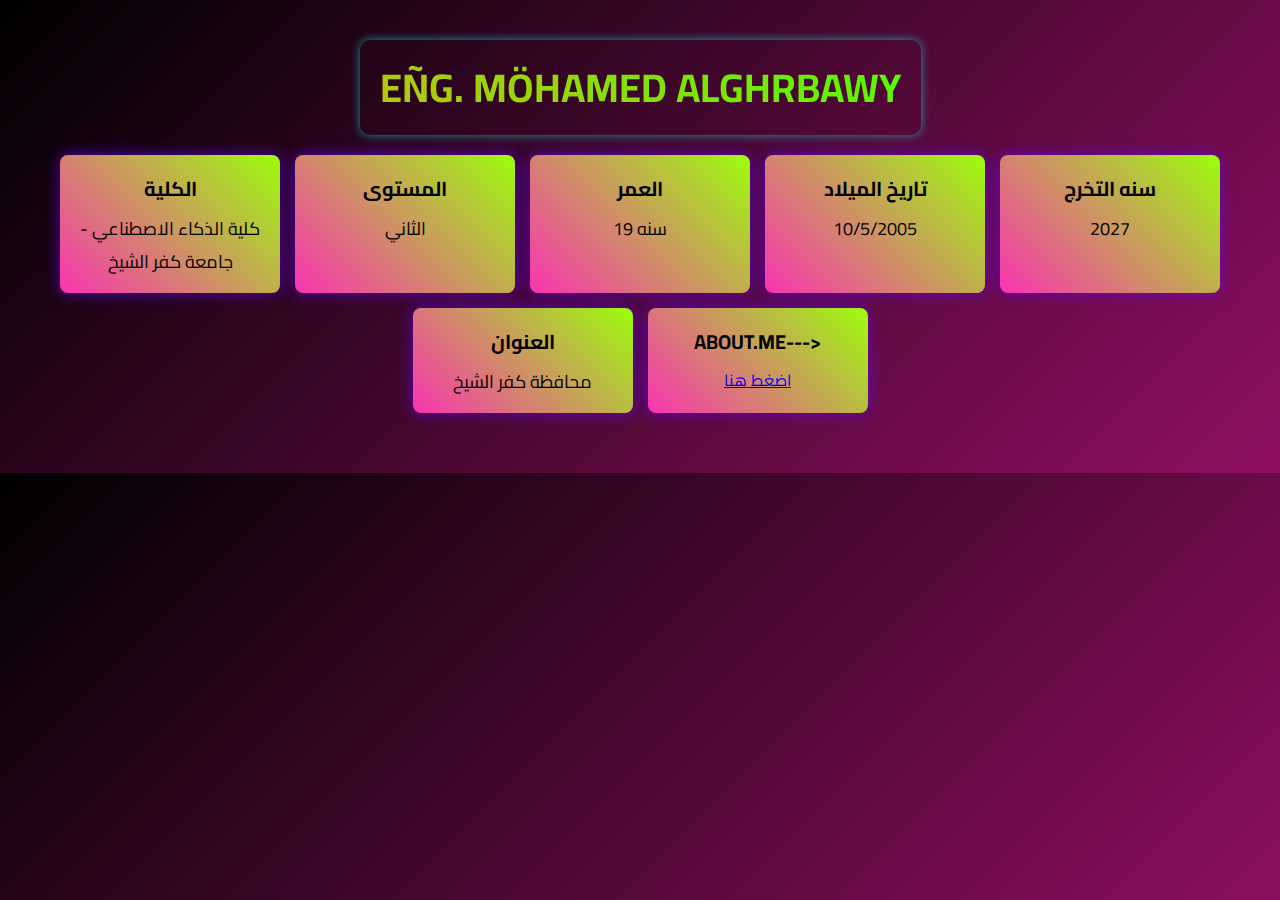
<file: index.html>
<!DOCTYPE html>
<html lang="ar">

<head>
    <meta charset="UTF-8">
    <meta name="viewport" content="width=device-width, initial-scale=1.0">
    <title>mohamed </title>
    <link rel="stylesheet" href="style.css">
</head>

<body>
    <header>
        <h1 class="title">EÑG. MÖHAMED Alghrbawy</h1>
        <div class="info-container">
            <div class="info-box">
                <h2 class="info-title">الكلية</h2>
                <p class="info-text">كلية الذكاء الاصطناعي - جامعة كفر الشيخ</p>
            </div>
            <div class="info-box">
                <h2 class="info-title">المستوى</h2>
                <p class="info-text">الثاني</p>
            </div>
            <div class="info-box">
                <h2 class="info-title">العمر</h2>
                <p class="info-text"> سنه 19 </p>
            </div>
            <div class="info-box">
                <h2 class="info-title">تاريخ الميلاد</h2>
                <p class="info-text">10/5/2005</p>
            </div>
            <div class="info-box">
                <h2 class="info-title">سنه التخرج</h2>
                <p class="info-text">2027</p>
            </div>
            <div class="info-box">
                <h2 class="info-title">العنوان</h2>
                <p class="info-text">  محافظة كفر الشيخ</p>
            </div>
            <!-- صندوق معلومات عني الجديد -->
            <div class="info-box about-box">
                <h2 class="info-title">ABOUT.ME---></h2>
                <a href="about.html" class="info-btn">اضغط هنا</a>
            </div>
        </div>
    </header>
</body>

</html>
</file>
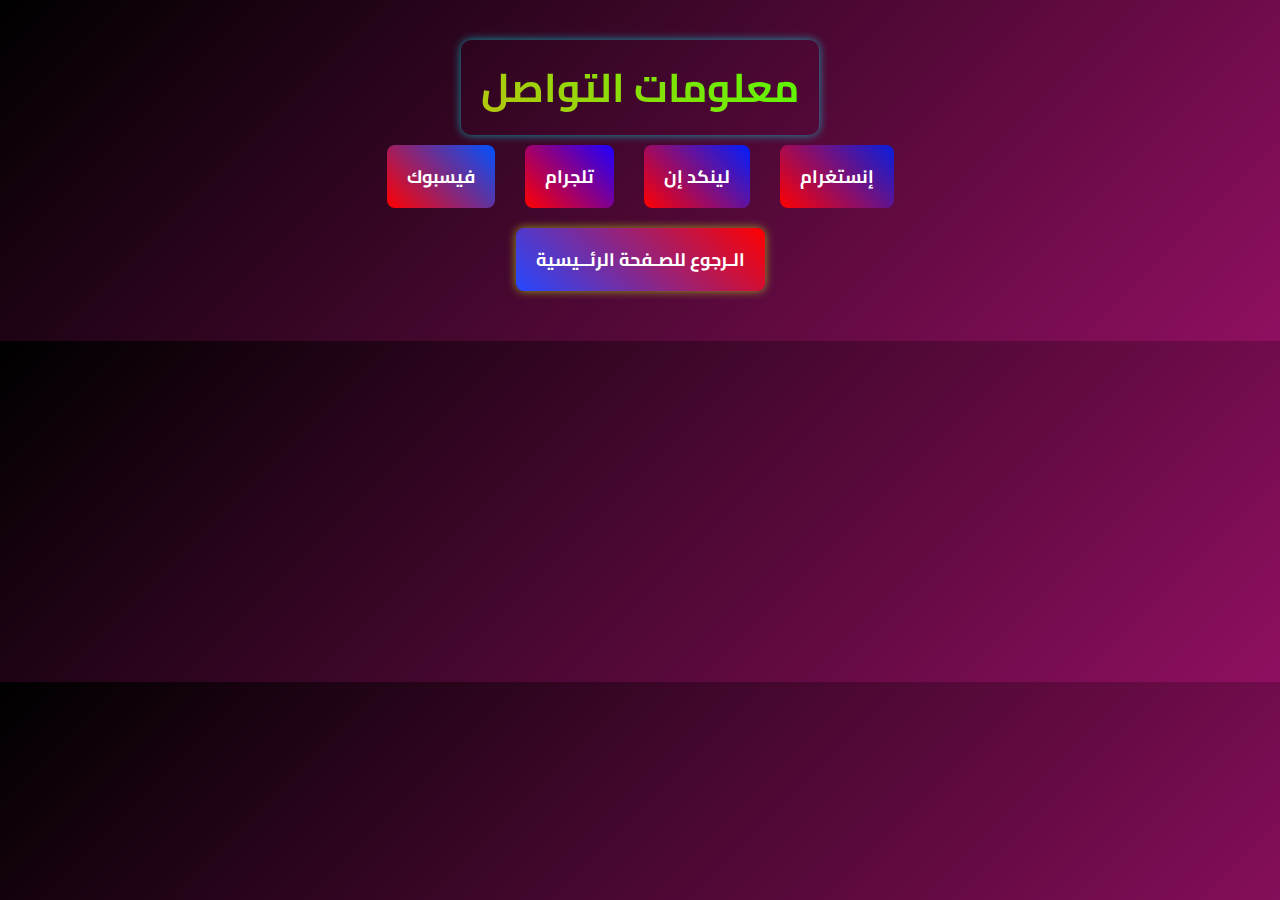
<file: about.html>
<!DOCTYPE html>
<html lang="ar">
<head>
    <meta charset="UTF-8">
    <meta name="viewport" content="width=device-width, initial-scale=1.0">
    <title>about me --> </title>
    <link rel="stylesheet" href="style.css">
</head>
<body>
    <header>
        <h1 class="title">معلومات التواصل</h1>
        <div class="links">
            <a href="https://www.facebook.com/share/15DftP9ppg/" class="btn">فيسبوك</a>
              <a href="t.me/Moalghrbawy" class="btn">تلجرام</a>
           
            <a href="https://www.linkedin.com/in/mohamed-alghrbawy-99183434b?utm_source=share&utm_campaign=share_via&utm_content=profile&utm_medium=android_app" class="btn">لينكد إن</a>
            <a href="https://www.instagram.com/mohamed.alghrbawy.1?igsh=MXNub3h6dTJybmg3bw==" class="btn">إنستغرام</a>
        
         
        </div>
        <a href="index.html" class="btn back">الـرجوع للصـفحة الرئــيسية</a>
    </header>
</body>
</html>
</file>
<file: style.css>
/* استيراد خط عصري */
@import url('https://fonts.googleapis.com/css2?family=Cairo:wght@300;400;700&display=swap');

* {
    margin: 0;
    padding: 0;
    box-sizing: border-box;
    font-family: 'Cairo', sans-serif;
}

body {
    background: linear-gradient(135deg, #000000, #8f0f60);
    color: black;
    text-align: center;
    padding: 20px;
}

/* رأس الصفحة */
header {
    padding: 20px;
}

/* العنوان الرئيسي */
.title {
    font-size: 40px;
    font-weight: 700;
    text-transform: uppercase;
    background: linear-gradient(45deg, #bec110, #4dff00);
    -webkit-background-clip: text;
    -webkit-text-fill-color: transparent;
    display: inline-block;
    padding: 10px 20px;
    border-radius: 10px;
    box-shadow: 0 0 10px rgb(0, 246, 250, 0.6);
}

/* المربعات */
.info-container {
    display: flex;
    flex-wrap: wrap;
    justify-content: center;
    gap: 15px;
    margin: 20px 0;
}

.info-box {
    background: linear-gradient(45deg, #f934b1, #9dfd0d);
    padding: 15px;
    width: 220px;
    border-radius: 8px;
    box-shadow: 0 0 15px rgb(102, 0, 255, 0.7);
    transition: transform 0.3s ease;
}

.info-box:hover {
    transform: scale(1.3);
}

/* العناوين الفرعية */
.info-title {
    font-size: 20px;
    font-weight: bold;
    margin-bottom: 5px;
}

.info-text {
    font-size: 18px;
}

/* الأزرار */
.btn {
    display: inline-block;
    padding: 15px 20px;
    margin: 10px;
    font-size: 18px;
    text-decoration: none;
    font-weight: bold;
    color: #ffffff;
    border-radius: 8px;
    transition: all 0.3s ease;
}

/* زر معلومات عني داخل صندوق */
.info-btn-container {
    background: linear-gradient(45deg, #ff0095, #a25353);
    padding: 15px;
    display: inline-block;
    border-radius: 10px;
    box-shadow: 0 0 15px rgb(196, 226, 44, 0.7);
}

.btn:hover {
    transform: scale(1.1);
}

/* تخصيص زر الصفحة الرئيسية */
.btn.back {
    background: linear-gradient(45deg, #2448ff, #ff0000);
    box-shadow: 0 0 10px rgb(203, 255, 15, 0.6);
}

/* ألوان الأزرار */
.links a:nth-child(1) { background: linear-gradient(45deg, #ff0000, #0051ff); }
.links a:nth-child(2) { background: linear-gradient(45deg, #ff0000, #1e00ff); }
.links a:nth-child(3) { background: linear-gradient(45deg, #ff0000, #001eff); }
.links a:nth-child(4) { background: linear-gradient(45deg, #ff0000, #061fe0); }
.links a:nth-child(5) { background: linear-gradient(45deg, #ff0000, #1e00ff); }
.links a:nth-child(6) { background: linear-gradient(45deg, #ff0000, #0008ff); }
.links a:nth-child(7) { background: linear-gradient(45deg, #ff0000, #0008ff); }

.links {
    display: flex;
    flex-wrap: wrap;
    justify-content: center;
    gap: 10px;
}

/* تأثير الـ Hover للأزرار */
.links a:hover {
    filter: brightness(1.2);
    transform: scale(1.9);
}
</file>
